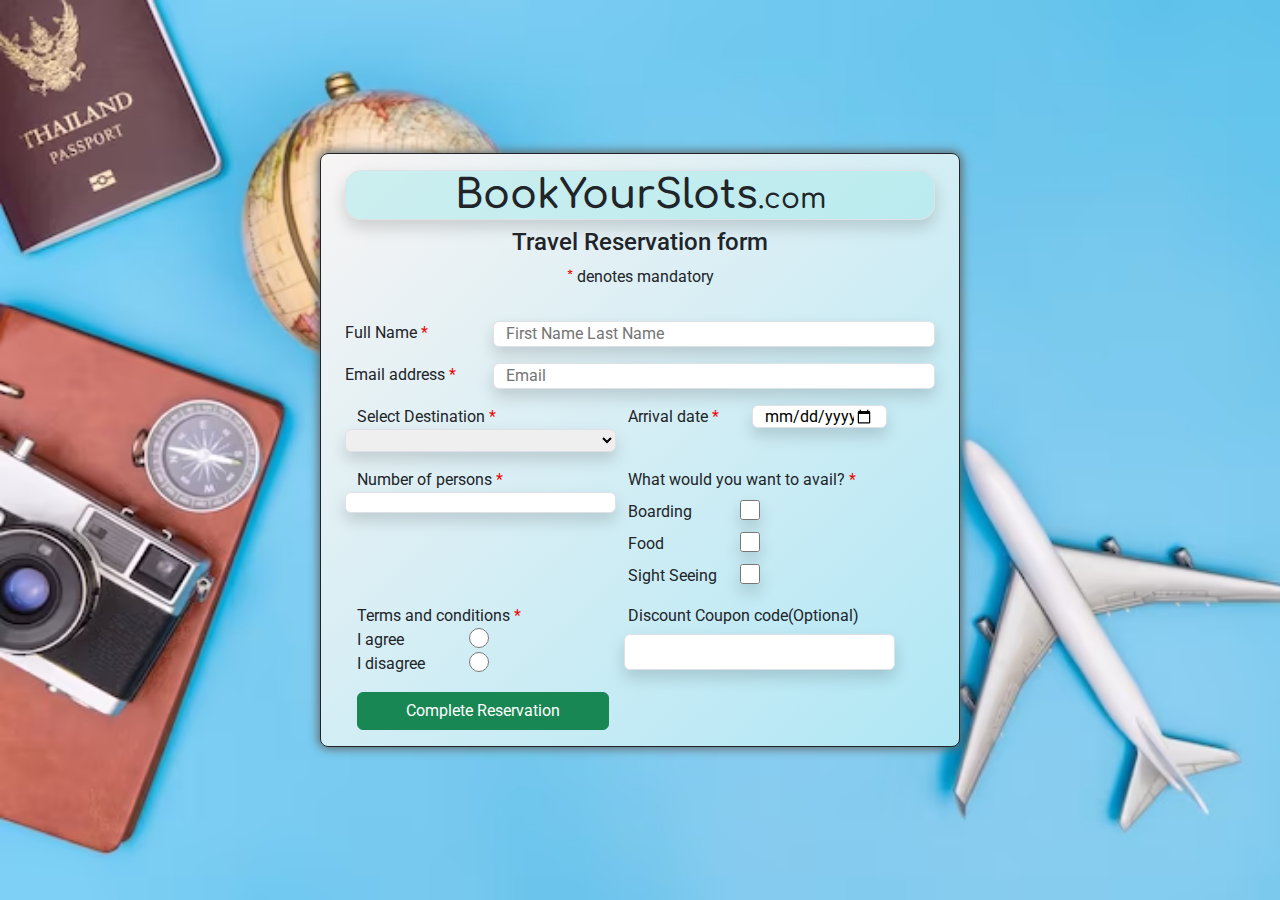
<file: index.html>
<!DOCTYPE html>
<html lang="en">
    <head>
        <meta charset="UTF-8" />
        <meta http-equiv="X-UA-Compatible" content="IE=edge" />
        <meta name="viewport" content="width=device-width, initial-scale=1.0" />
        <title>Document</title>
        <link rel="preconnect" href="https://fonts.googleapis.com" />
        <link rel="preconnect" href="https://fonts.gstatic.com" crossorigin />
        <link rel="preconnect" href="https://fonts.googleapis.com" />
        <link rel="preconnect" href="https://fonts.gstatic.com" crossorigin />
        <link
            href="https://fonts.googleapis.com/css2?family=Roboto:wght@500&display=swap"
            rel="stylesheet"
        />
        <link
            href="https://fonts.googleapis.com/css2?family=Comfortaa&display=swap"
            rel="stylesheet"
        />
        <link
            rel="stylesheet"
            href="https://cdn.jsdelivr.net/npm/bootstrap@5.3.0-alpha1/dist/css/bootstrap.min.css
        "
        />
        <link rel="stylesheet" href="css/style.css" />
    </head>
    <body>
        <form
            action="1.html"
            onsubmit="return (completebooking())"
            name="myForm"
        >
            <div
                class="container-fluid row form1 p-0 m-0 justify-content-center align-items-center"
            >
                <div
                    class="row col-12 col-sm-6 row-gap-3 border border-1 border-dark py-3 rounded-3 justify-content-center align-items-center form2"
                >
                    <div class="row col-12 col-sm-12 text-center">
                        <h1 class="border border-1 shadow rounded-4 text-dark">
                            BookYourSlots<span class="h3">.com</span>
                        </h1>
                        <h4>Travel Reservation form</h4>

                        <p><span>*</span> denotes mandatory</p>
                    </div>
                    <div class="row col-12 col-sm-12">
                        <label class="d-inline w-25 widthset p-0 optional"
                            >Full Name
                        </label>
                        <input
                            type="text"
                            placeholder="First Name Last Name"
                            name="Name"
                            class="rounded d-block w-75 widthset border border-1 shadow"
                            id="input-1"
                        />
                    </div>

                    <div class="row col-12 col-sm-12">
                        <label class="w-25 widthset p-0 optional"
                            >Email address</label
                        >
                        <input
                            type="text"
                            placeholder="Email"
                            class="w-75 rounded border border-1 widthset shadow"
                            id="inp2"
                        />
                    </div>
                    <div class="row">
                        <div class="row col-12 col-sm-6">
                            <label class="optional">Select Destination</label>
                            <select
                                name=""
                                id="select-1"
                                class="rounded border border-1 shadow"
                            >
                                <option value="0" class="shadow"></option>
                                <option value="1" class="shadow">Goa</option>
                                <option value="2" class="shadow">Manali</option>
                                <option value="3" class="shadow">
                                    Maldives
                                </option>
                            </select>
                        </div>
                        <div class="row col-12 col-sm-6">
                            <label class="w-50 optional">Arrival date</label>
                            <input
                                type="date"
                                placeholder="dd/mm/yyyy"
                                class="w-50 h-50 ad border border-1 rounded shadow"
                                id="inp3"
                            />
                        </div>
                    </div>

                    <div class="row col-12 col-sm-12">
                        <div class="row col-12 col-sm-6 h-25">
                            <label class="optional">Number of persons</label>
                            <input
                                type="text"
                                class="h-25 border border-1 rounded shadow"
                                id="inp4"
                            />
                        </div>
                        <div class="row col-12 col-sm-6 row-gap-2">
                            <label class="optional"
                                >What would you want to avail?</label
                            >
                            <div class="row">
                                <label class="col-6 col-sm-6">Boarding</label>
                                <input
                                    type="checkbox"
                                    class="col-6 col-sm-6 l-box border border-1 shadow"
                                    id="inp5"
                                />
                            </div>

                            <div class="row">
                                <label class="col-6 col-sm-6">Food</label>
                                <input
                                    type="checkbox"
                                    class="col-6 col-sm-6 l-box border border-1 shadow"
                                    id="inp6"
                                />
                            </div>
                            <div class="row">
                                <label class="col-6 col-sm-6"
                                    >Sight Seeing</label
                                >
                                <input
                                    type="checkbox"
                                    class="col-6 col-sm-6 l-box border border-1 shadow"
                                    id="inp7"
                                />
                            </div>
                        </div>
                    </div>

                    <div class="row">
                        <div class="row col-12 col-sm-6">
                            <label class="optional">Terms and conditions</label>
                            <div class="row">
                                <label for="a" class="col-6 col-sm-6"
                                    >I agree</label
                                >
                                <input
                                    type="radio"
                                    name="m"
                                    id="inp8"
                                    class="col-6 col-sm-6 border border-1"
                                />
                            </div>

                            <div class="row">
                                <label for="a" class="col-6 col-sm-6"
                                    >I disagree</label
                                >
                                <input
                                    type="radio"
                                    name="m"
                                    id="inp9"
                                    class="col-6 col-sm-6 border border-1"
                                />
                            </div>
                        </div>
                        <div class="row col-12 col-sm-6">
                            <label>Discount Coupon code(Optional)</label>
                            <input
                                type="text"
                                class="h-50 border border-1 rounded ms-2 shadow"
                            />
                        </div>
                        <div class="col-12 col-sm-12 mt-3">
                            <input
                                type="submit"
                                value="Complete Reservation"
                                class="px-5 rounded border border-1 border-success btn btn-success center-submit"
                            />
                        </div>
                    </div>
                </div>
            </div>
        </form>

        <script src="https://cdn.jsdelivr.net/npm/bootstrap@5.3.0-alpha1/dist/js/bootstrap.bundle.min.js"></script>
        <script src="js/script.js"></script>
    </body>
</html>
</file>
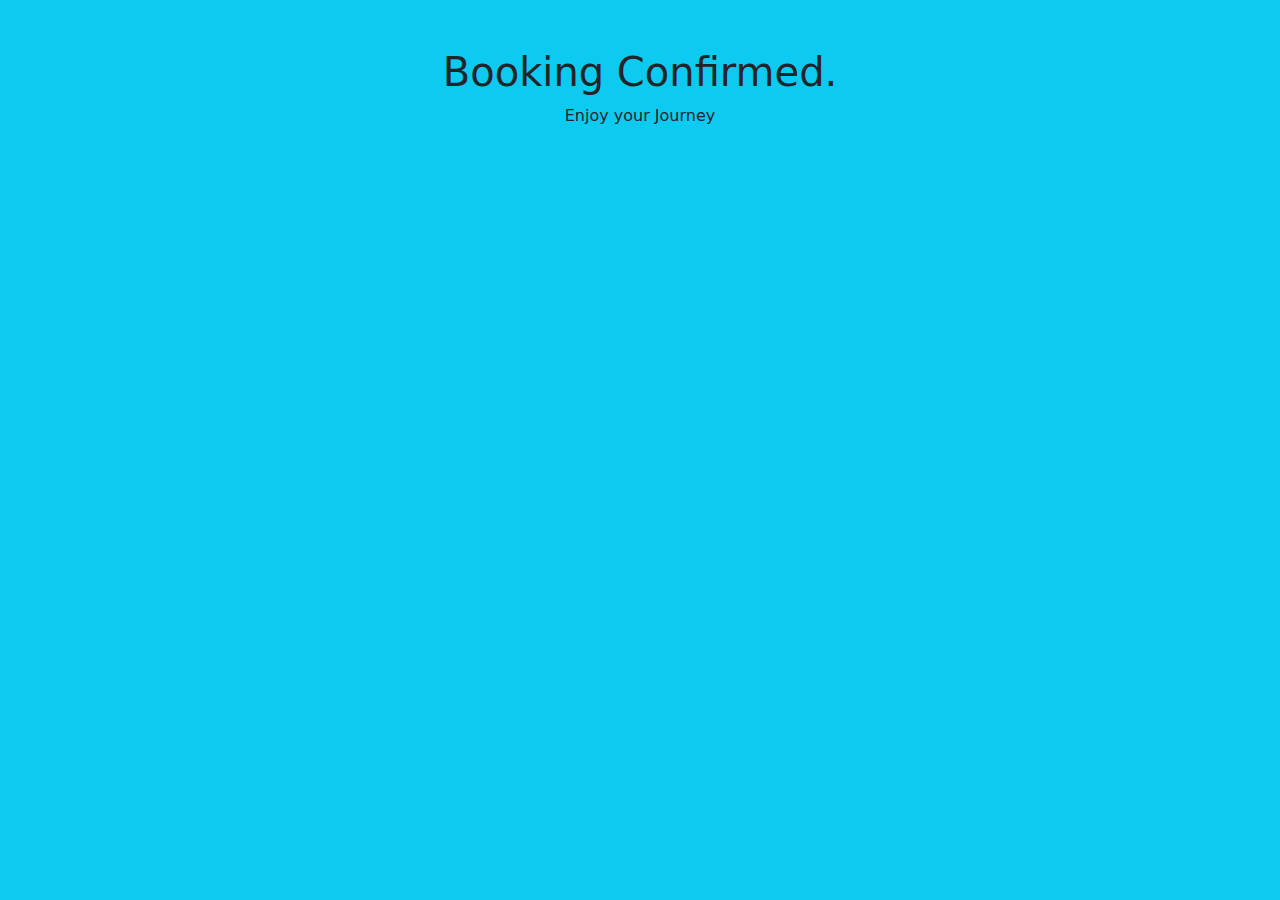
<file: 1.html>
<!DOCTYPE html>
<html lang="en">
    <head>
        <meta charset="UTF-8" />
        <meta http-equiv="X-UA-Compatible" content="IE=edge" />
        <meta name="viewport" content="width=device-width, initial-scale=1.0" />
        <link
            rel="stylesheet"
            href="https://cdn.jsdelivr.net/npm/bootstrap@5.3.0-alpha1/dist/css/bootstrap.min.css
        "
        />
        <title>Confirmed</title>
    </head>
    <body class="text-center bg-info p-5">
        <h1>Booking Confirmed.</h1>
        <p>Enjoy your Journey</p>
    </body>
</html>
</file>
<file: css/style.css>
/* Author:Sonu J */
* {
    margin: 0;
    padding: 0;
    font-family: "Roboto", sans-serif;
}
.container-fluid {
    height: 100vh;
}
input.l-box {
    width: 20px;
    height: 20px;
}
input[type="radio"] {
    height: 20px;
    width: 20px;
}
.form1 {
    background-image: url("../images/bg1.jpg");
    background-size: cover;
    background-repeat: no-repeat;
}
.form2 {
    background-image: linear-gradient(
        to bottom right,
        rgb(248, 244, 244),
        rgb(175, 231, 245)
    );
    box-shadow: 0 0 10px 2px rgb(98, 107, 109);
}
h1 {
    background-color: rgba(163, 233, 233, 0.5);
    font-family: "Comfortaa", cursive;
    font-weight: 600;
    letter-spacing: 1;
}
.optional::after {
    content: " *";
    color: #ec0a0a;
}
span {
    color: #ec0a0a;
    font-family: "Comfortaa", cursive;
}

@media screen and (max-width: 576px) {
    .ad {
        height: fit-content !important;
    }
    .widthset {
        width: 100% !important;
    }
}
</file>
